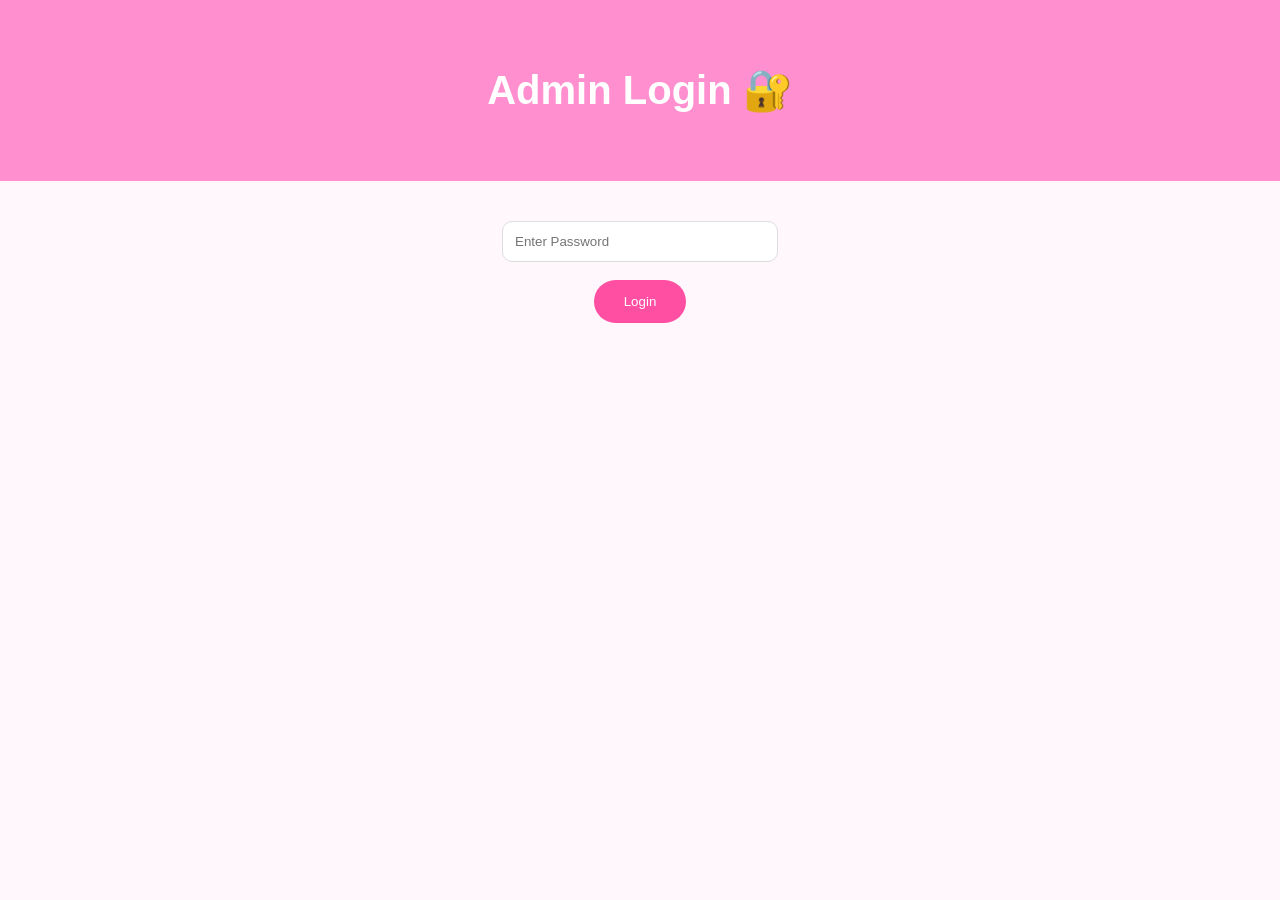
<file: admin-login.html>
<!DOCTYPE html>
<html>
<head>
    <title>Admin Login</title>
    <link rel="stylesheet" href="style.css">
    <meta name="viewport" content="width=device-width, initial-scale=1.0">
</head>
<body>

<header>
    <h1>Admin Login 🔐</h1>
</header>

<section>
    <input id="password" type="password" placeholder="Enter Password"><br><br>
    <button onclick="login()">Login</button>
</section>

<script src="script.js"></script>
</body>
</html>
</file>
<file: style.css>
body{
    margin:0;
    font-family:Arial, sans-serif;
    background:#fff7fc;
    color:#444;
}

header{
    background:#ff8fcf;
    color:white;
    padding:40px;
    text-align:center;
}

header h1{
    font-size:40px;
}

nav{
    background:white;
    padding:18px;
    text-align:center;
    position:sticky;
    top:0;
    z-index: 100;
}

nav a{
    margin:20px;
    color:#ff4fa3;
    text-decoration:none;
    font-weight:bold;
}

section{
    padding:40px;
    text-align:center;
}

.hero{
    padding:70px 20px;
}

button{
    background:#ff4fa3;
    color:white;
    border:none;
    padding:14px 30px;
    border-radius:25px;
    cursor:pointer;
}

button:hover{
    background:#e83b91;
}

.cards{
    display:flex;
    justify-content:center;
    gap:25px;
    flex-wrap:wrap;
}

.card{
    background:white;
    width:230px;
    padding:20px;
    border-radius:20px;
    box-shadow:0 5px 15px #ddd;
}

.card img{
    width:100%;
    height:150px;
    object-fit:cover;
    border-radius:15px;
}

.gallery img{
    width:250px;
    margin:10px;
    border-radius:20px;
}

input, textarea{
    width:250px;
    padding:12px;
    border-radius:10px;
    border:1px solid #ddd;
}

textarea{
    height:100px;
}

footer{
    background:#ff8fcf;
    color:white;
    padding:20px;
    text-align: center;
}
/* --- MOBILE RESPONSIVE STYLES --- */
@media (max-width: 600px) {
    /* Product list ko block layout me badalna taaki cards chote na ho */
    .cards {
        display: flex;
        flex-direction: column;
        align-items: center;
        gap: 20px;
    }

    /* Mobile par har card thoda bada aur center me dikhe */
    .card {
        width: 85% !important;
        max-width: 300px;
        margin: 0 auto;
    }

    /* Images ko poori width dena */
    .card img {
        width: 100%;
        height: auto;
    }

    /* Admin inputs ko phone par bada karna taaki typing asaan ho */
    section input[type="text"] {
        width: 80% !important;
        padding: 12px;
        font-size: 16px; /* 16px se mobile par auto-zoom nahi hota text input pe click karne par */
    }

    button {
        width: 85%;
        padding: 12px;
        font-size: 16px;
    }
}
</file>
